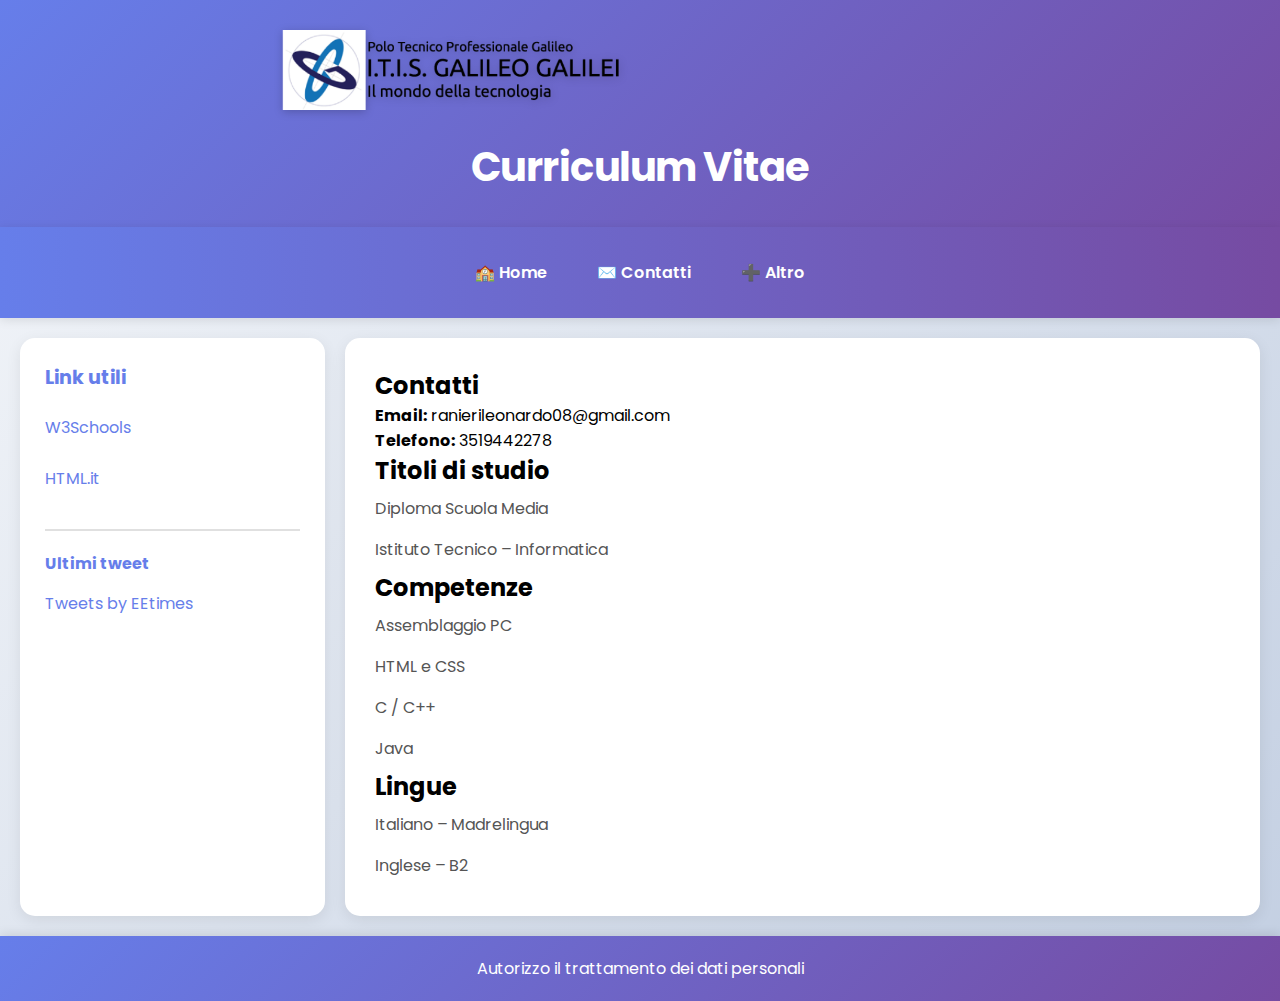
<file: index.html>
<!DOCTYPE html>
<html lang="it">
<head>
    <meta charset="UTF-8">
    <title>Curriculum Vitae</title>
    <link href="https://fonts.googleapis.com/css2?family=Poppins:wght@400;600;700&display=swap" rel="stylesheet">
    <link rel="stylesheet" href="style.css">
</head>
<body>

<header>
    <a href="https://www.itisgalilei.edu.it/" target="_blank">
        <img src="logo.png" id="logo_scuola" alt="Logo scuola">
    </a>
    <h1>Curriculum Vitae</h1>
</header>

<nav class="menu-orizzontale">
    <ul>
        <li><a href="https://www.itisgalilei.edu.it/" class="active" onclick="window.open('https://www.itisgalilei.edu.it/', '_blank'); return false;">🏫 Home</a></li>
        <li><a href="contatti.html">✉️ Contatti</a></li>
        <li><a href="#">➕ Altro</a></li>
    </ul>
</nav>

<div class="container">

    <aside>
        <h3>Link utili</h3>
        <ul>
            <li><a href="https://www.w3schools.com" target="_blank">W3Schools</a></li>
            <li><a href="https://www.html.it" target="_blank">HTML.it</a></li>
        </ul>

        <div class="twitter-box">
            <h4>Ultimi tweet</h4>
            <a class="twitter-timeline"
               target="_blank"
               data-height="300"
               href="https://twitter.com/eetimes">
               Tweets by EEtimes
            </a>
        </div>
    </aside>

    <main>
        <h2>Contatti</h2>
        <p><strong>Email:</strong> ranierileonardo08@gmail.com</p>
        <p><strong>Telefono:</strong> 3519442278</p>

        <h2>Titoli di studio</h2>
        <ul>
            <li>Diploma Scuola Media</li>
            <li>Istituto Tecnico – Informatica</li>
        </ul>

        <h2>Competenze</h2>
        <ul>
            <li>Assemblaggio PC</li>
            <li>HTML e CSS</li>
            <li>C / C++</li>
            <li>Java</li>
        </ul>

        <h2>Lingue</h2>
        <ul>
            <li>Italiano – Madrelingua</li>
            <li>Inglese – B2</li>
        </ul>
    </main>

</div>

<footer>
    <p>Autorizzo il trattamento dei dati personali</p>
</footer>

<script async src="https://platform.twitter.com/widgets.js" charset="utf-8"></script>
</body>
</html>
</file>
<file: style.css>
* {
    margin: 0;
    padding: 0;
    box-sizing: border-box;
}

body {
    font-family: 'Poppins', sans-serif;
    background: linear-gradient(135deg, #f5f7fa 0%, #c3cfe2 100%);
    min-height: 100vh;
    display: flex;
    flex-direction: column;
}

header {
    background: linear-gradient(135deg, #667eea 0%, #764ba2 100%);
    color: white;
    text-align: center;
    padding: 30px 20px;
    box-shadow: 0 4px 15px rgba(0, 0, 0, 0.1);
}

header h1 {
    font-weight: 700;
    font-size: 2.5em;
    margin-top: 20px;
    letter-spacing: -0.5px;
}

header img {
    height: 80px;
    filter: drop-shadow(0 2px 4px rgba(0, 0, 0, 0.2));
}

.menu-orizzontale {
    position: sticky;
    top: 0;
    z-index: 100;
    box-shadow: 0 2px 10px rgba(0, 0, 0, 0.1);
}

.menu-orizzontale ul {
    display: flex;
    justify-content: center;
    list-style: none;
    background: linear-gradient(90deg, #667eea 0%, #764ba2 100%);
    padding: 15px;
    margin: 0;
    flex-wrap: wrap;
}

.menu-orizzontale li {
    margin: 0 5px;
}

.menu-orizzontale a {
    color: white;
    text-decoration: none;
    padding: 10px 20px;
    font-weight: 600;
    border-radius: 25px;
    transition: all 0.3s ease;
    display: inline-block;
    cursor: pointer;
}

.menu-orizzontale a:hover {
    background-color: rgba(255, 255, 255, 0.25);
    transform: translateY(-2px);
}

.container {
    display: flex;
    padding: 20px;
    gap: 20px;
    max-width: 1400px;
    margin: 0 auto;
    width: 100%;
    flex: 1;
}

aside {
    width: 25%;
    background-color: white;
    padding: 25px;
    border-radius: 15px;
    box-shadow: 0 4px 15px rgba(0, 0, 0, 0.08);
}

aside h3 {
    color: #667eea;
    margin-bottom: 15px;
    font-size: 1.2em;
}

aside ul {
    list-style: none;
    padding: 0;
}

aside ul li {
    margin: 10px 0;
}

aside a {
    color: #667eea;
    text-decoration: none;
    transition: all 0.3s ease;
}

aside a:hover {
    color: #764ba2;
    padding-left: 5px;
}

main {
    width: 75%;
    background-color: white;
    padding: 30px;
    border-radius: 15px;
    box-shadow: 0 4px 15px rgba(0, 0, 0, 0.08);
}

section {
    margin-bottom: 30px;
    display: none;
}

section h2 {
    color: #667eea;
    margin-bottom: 15px;
    font-size: 1.8em;
    border-bottom: 2px solid #667eea;
    padding-bottom: 10px;
}

footer {
    background: linear-gradient(135deg, #667eea 0%, #764ba2 100%);
    color: white;
    text-align: center;
    padding: 20px;
    margin-top: auto;
    box-shadow: 0 -2px 10px rgba(0, 0, 0, 0.1);
}

.form-container {
    padding: 0;
    position: center;

}

label {
    display: block;
    margin-top: 15px;
    margin-bottom: 8px;
    color: #333;
    font-weight: 600;
}

input, textarea {
    width: 100%;
    padding: 12px;
    margin-bottom: 15px;
    border: 2px solid #e0e0e0;
    border-radius: 8px;
    font-family: 'Poppins', sans-serif;
    font-size: 1em;
    transition: all 0.3s ease;
}

input:focus, textarea:focus {
    outline: none;
    border-color: #667eea;
    box-shadow: 0 0 0 3px rgba(102, 126, 234, 0.1);
}

button {
    background: linear-gradient(135deg, #667eea 0%, #764ba2 100%);
    color: white;
    border: none;
    padding: 12px 40px;
    border-radius: 25px;
    cursor: pointer;
    font-weight: 600;
    font-family: 'Poppins', sans-serif;
    font-size: 1em;
    transition: all 0.3s ease;
    box-shadow: 0 4px 15px rgba(102, 126, 234, 0.3);
}

button:hover {
    transform: translateY(-2px);
    box-shadow: 0 6px 20px rgba(102, 126, 234, 0.4);
}

.twitter-box {
    margin-top: 30px;
    padding-top: 20px;
    border-top: 2px solid #e0e0e0;
}

.twitter-box h4 {
    color: #667eea;
    margin-bottom: 15px;
}

ul {
    list-style: none;
    padding: 0;
}

ul li {
    padding: 8px 0;
    color: #555;
}

ul li strong {
    color: #333;
}

/* RESPONSIVE */
@media (max-width: 1024px) {
    .container {
        flex-direction: column;
    }

    aside, main {
        width: 100%;
    }
}

@media (max-width: 768px) {
    header h1 {
        font-size: 1.8em;
    }

    .menu-orizzontale ul {
        gap: 10px;
    }

    .menu-orizzontale a {
        padding: 8px 15px;
        font-size: 0.9em;
    }

    main {
        padding: 20px;
    }

    aside {
        padding: 20px;
    }
}

.logo_scuola {
    position: relative;
    display: inline-block;
    margin: 0;
}
/*
main {
    display: flex;
    justify-content: center;   
    padding: 40px 20px;        
}

/* Contenitore del form (o il form stesso) */
.form-container, 
main form {
    width: 100%;
    max-width: 700px;          /* larghezza massima */
    margin: 0 auto;            /* centrato */
}
</file>
